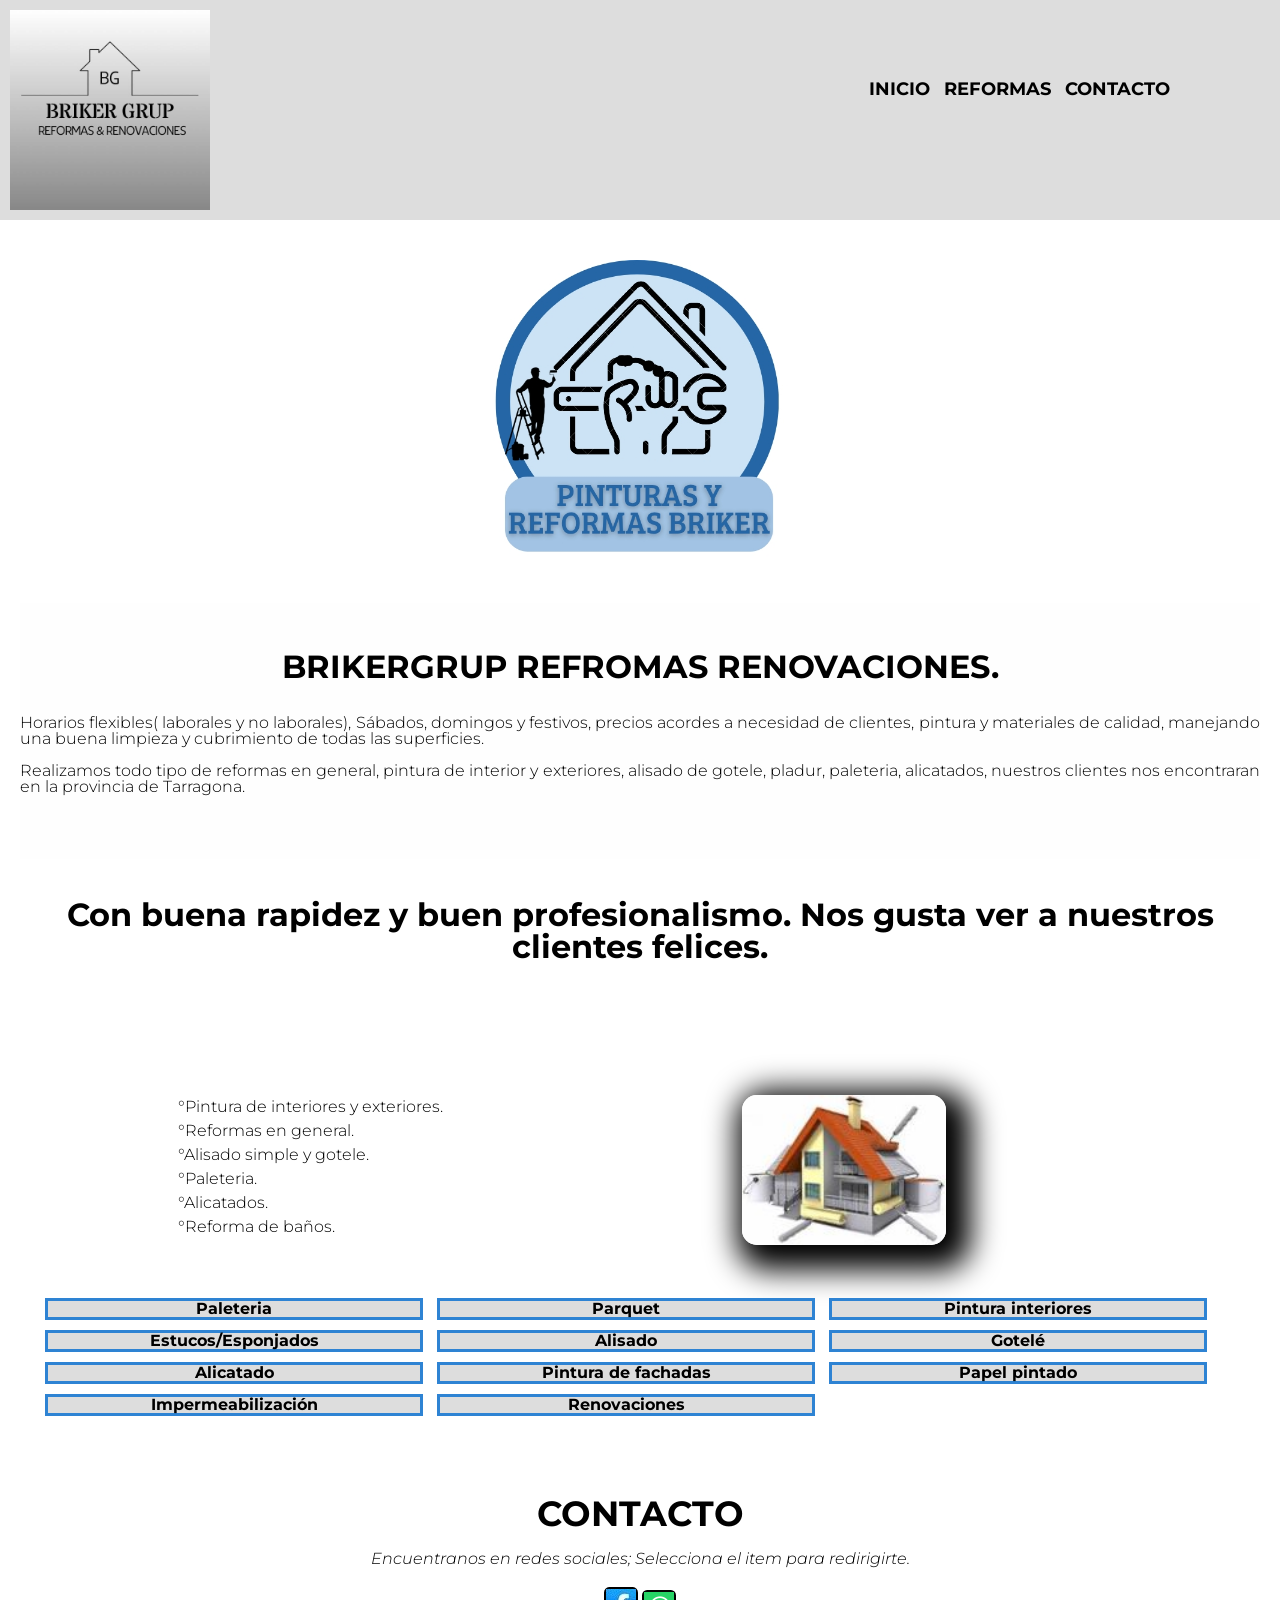
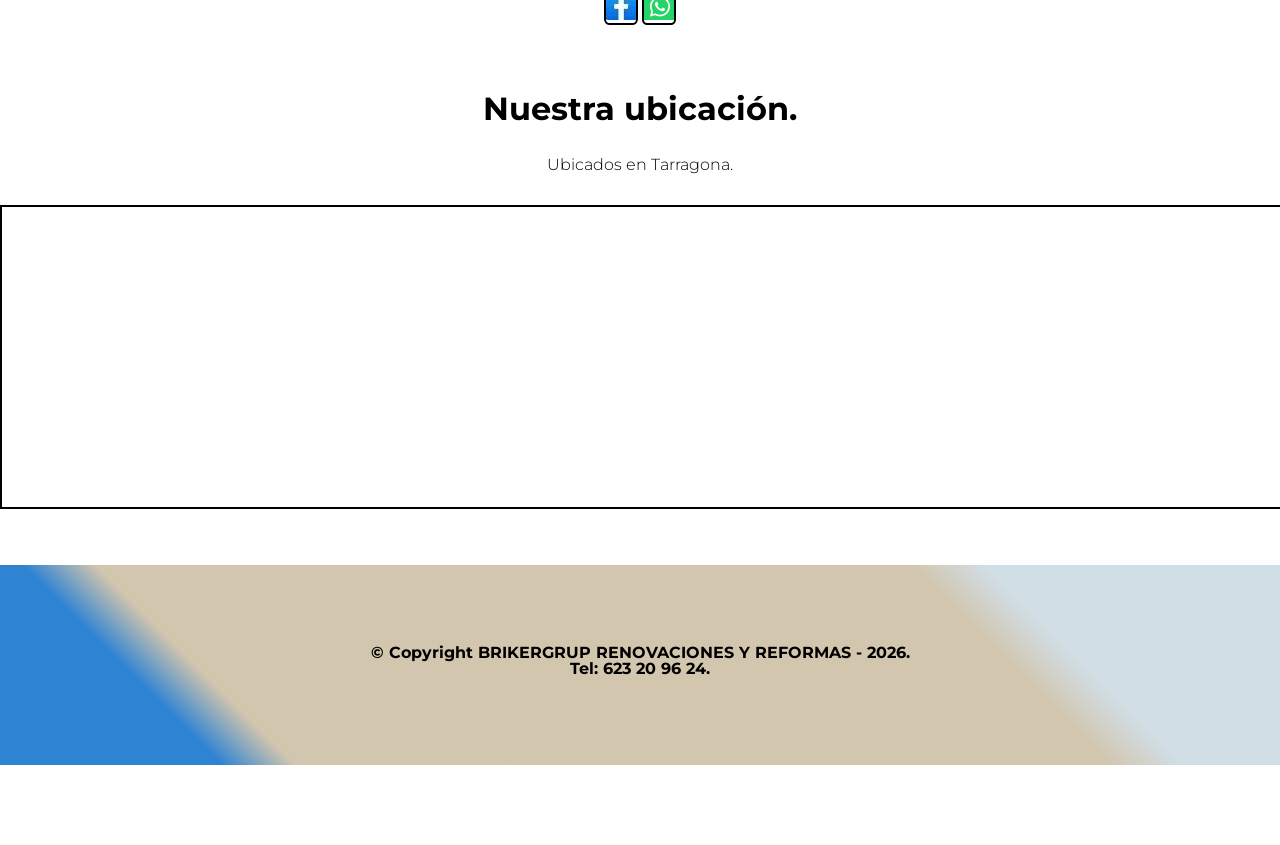
<file: index.html>
<!DOCTYPE html>
<html lang="es">

<head>
    <meta charset="UTF-8">
    <meta name="viewport" content="width=device-width">
    <link rel="stylesheet" href="reset.css">
    <link rel="stylesheet" href="style.css">
    <link href="https://fonts.googleapis.com/css2?family=Montserrat:wght@300&display=swap" rel="stylesheet">
</head>

<body>

    <header>
        <div class="inicio">
             <h10>
                <img src="imagenes/LGBG.jpg" alt="Logo BRIKERGRUP.">
            </h10>
            <nav>
                <ul>
                    <li><a href="index.html">Inicio</a></li>
                    <li><a href="reformas.html">Reformas</a></li>
                    <li><a href="#contacto">Contacto</a></li>
                </ul>
            </nav>
        </div>
    </header>

    <h1>
        <img src="imagenes/Logobriker.jpg" alt="Logo de BRIKERGRUP.">
    </h1>

    <main>

        
        <section class="principal"> 
            <h2 class="tituloPrincipal">BRIKERGRUP REFROMAS RENOVACIONES.</h2>
            <p>Horarios flexibles( laborales y no laborales), Sábados, domingos y festivos, 
            precios acordes a necesidad de clientes, pintura y materiales de calidad, 
            manejando una buena limpieza y cubrimiento de todas las superficies. </p>

            <p>Realizamos todo tipo de reformas en general, pintura de 
                interior y exteriores, alisado de gotele, pladur, paleteria, alicatados, nuestros 
                clientes nos encontraran en la provincia de Tarragona.</p>
        </section>

        
        <section class="Reformas">

            <h3 class="tituloPrincipal">Con buena rapidez y buen profesionalismo. Nos gusta ver a nuestros clientes felices.</h3>

            <div class="contenidoDiferenciales">
                <ul class="listaDiferenciales">
                    <li class="items">Pintura de interiores y exteriores.</li>
                    <li class="items">Reformas en general.</li>
                    <li class="items">Alisado simple y gotele.</li>
                    <li class="items">Paleteria.</li>
                    <li class="items">Alicatados.</li>
                    <li class="items">Reforma de baños.</li>
                </ul>

                <img class="imagenDiferenciales" src="imagenes/pinturas1.jpg" alt="Servicios MultiServicios GONZALEZ" style="border-radius: 15px">
               
            </div>        
        </section>

        <section>
            <div class="servicio">
                <ul class="listasrf">
                    <li class="Servicios"> Paleteria </li>
                    <li class="Servicios"> Parquet </li>
                    <li class="Servicios"> Pintura interiores </li>
                    <li class="Servicios"> Estucos/Esponjados </li>
                    <li class="Servicios"> Alisado </li>
                    <li class="Servicios"> Gotelé </li>
                    <li class="Servicios"> Alicatado </li>
                    <li class="Servicios"> Pintura de fachadas </li>
                    <li class="Servicios"> Papel pintado </li>
                    <li class="Servicios"> Impermeabilización </li>
                    <li class="Servicios"> Renovaciones </li>
                </ul> 
            </div>
        </section>
        <section class="contacto" id="contacto">
            <h4>CONTACTO</h4>

            
            <div class="pcontacto">
            
         <p> Encuentranos en redes sociales; Selecciona el item para redirigirte.</p>
            </div>
            <div class="pcontacto">
                <ul class="contactoLg">                    
                    <li><a href="https://www.facebook.com/profile.php?id=100079260343636&sk=directory_work">
                        <img src="imagenes/Facebook.jpg" alt="Facebook red social."></a>
                    </li>
                    <li><a href="https://wa.me/34623209624">
                        <img src="imagenes/Whatsapp.png" alt="Whatsapp red social."></a>
                    </li>
                </ul>
            </div>  
            
            
        <section class="mapa">
            <h3 class="tituloPrincipal">Nuestra ubicación.</h3>
            <p>Ubicados en Tarragona.</p>
            
            <div class="mapaContenido">
                <iframe src="https://www.google.com/maps/embed?pb=!1m18!1m12!1m3!1d48086.396840747635!2d1.1973836990685849!3d41.12579746123249!2m3!1f0!2f0!3f0!3m2!1i1024!2i768!4f13.1!3m3!1m2!1s0x12a3fcdbd3ddf159%3A0x920569a71387a3b2!2sTarragona!5e0!3m2!1ses!2ses!4v1744486890714!5m2!1ses!2ses" 
                        width="100%" height="300" style="border: solid #000000 2px" allowfullscreen="" loading="lazy">
                </iframe>
            </div>  
    </main>
      <footer>
        <div class="autoriaPW">
    <section>
        <p >&copy; Copyright BRIKERGRUP RENOVACIONES Y REFORMAS - 2026.</p>
        <p> Tel: 623 20 96 24. </p>
    </section>
    </div>
    </footer>

</body>
</html>
</file>
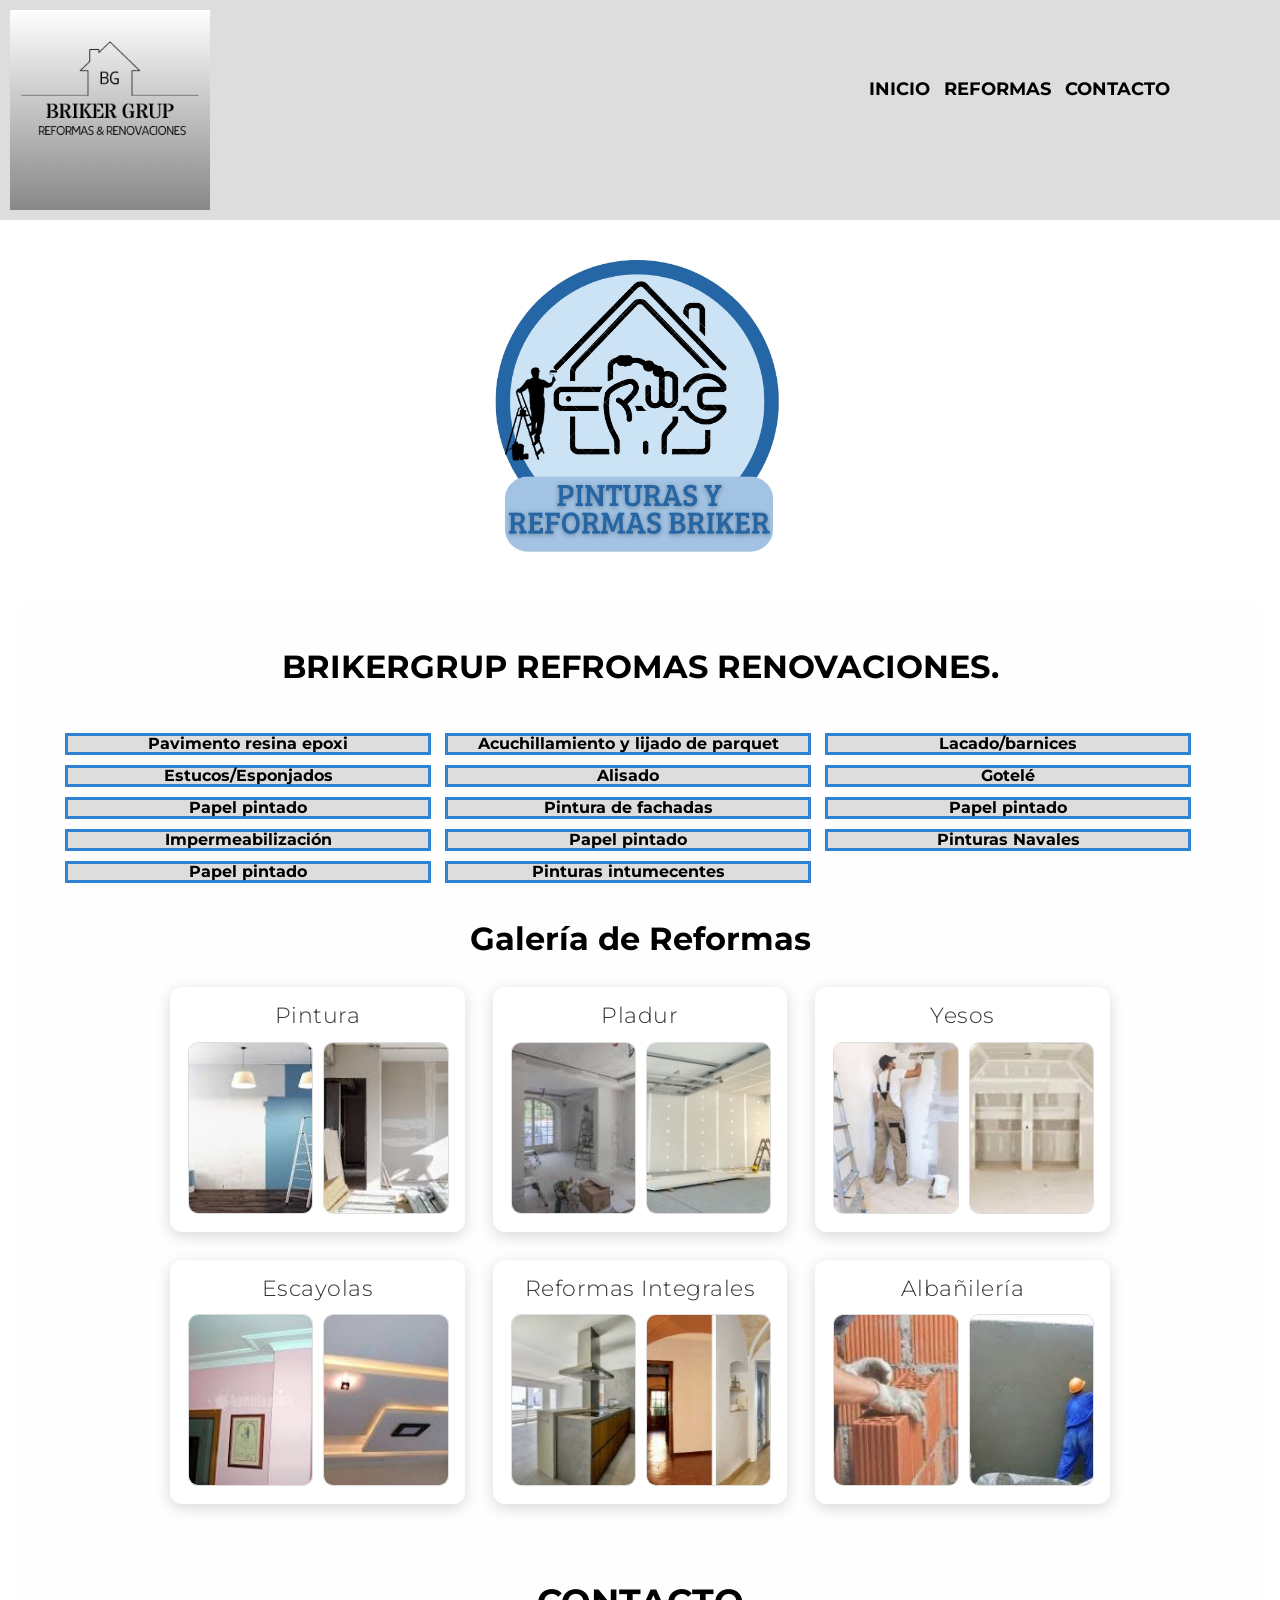
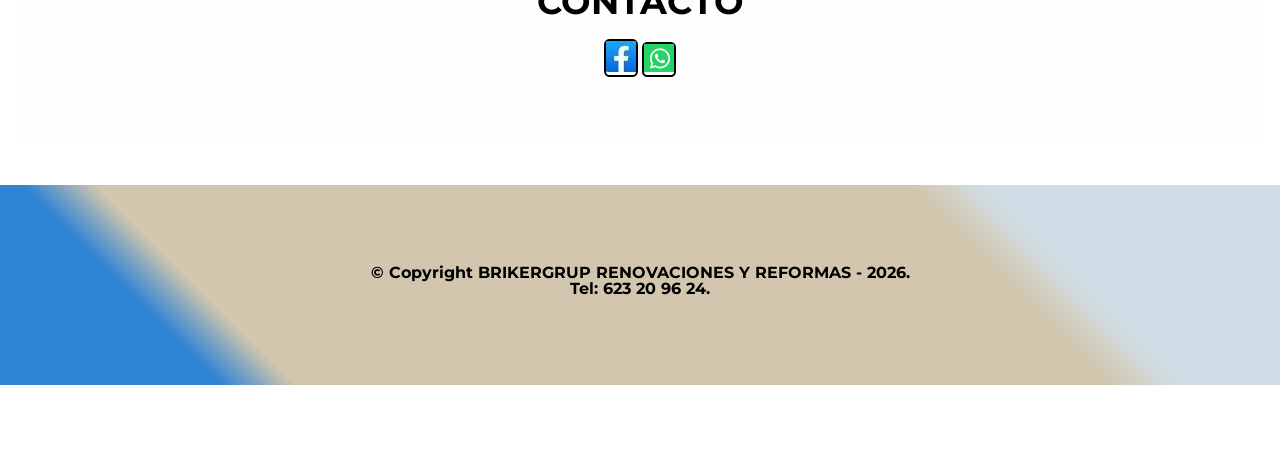
<file: reformas.html>
<!DOCTYPE html>
<html lang="es">

<head>
    <meta charset="UTF-8">
    <meta name="viewport" content="width=device-width">
    <link rel="stylesheet" href="reset.css">
    <link rel="stylesheet" href="style.css">
    <link href="https://fonts.googleapis.com/css2?family=Montserrat:wght@300&display=swap" rel="stylesheet">
</head>
<body>
    <header>
        <div class="inicio">
            <h10>
                <img src="imagenes/LGBG.jpg" alt="Logo de BRIKERGRUP.">
            </h10>
            <nav>
                <ul>
                    <li><a href="index.html">Inicio</a></li>
                    <li><a href="reformas.html">Reformas</a></li>
                    <li><a href="#contacto">Contacto</a></li>
                </ul>
            </nav>
        </div>
    </header>
    <h1>
        <img src="imagenes/Logobriker.jpg" alt="Logo de BRIKERGRUP.">
    </h1>
    <main>
        <section class="principal"> 
            <h2 class="tituloPrincipal">BRIKERGRUP REFROMAS RENOVACIONES.</h2>
        <section>
            <div class="servicio">
                <ul class="listasrf">
                    <li class="Servicios"> Pavimento resina epoxi </li>
                    <li class="Servicios"> Acuchillamiento y lijado de parquet </li>
                    <li class="Servicios"> Lacado/barnices </li>
                    <li class="Servicios"> Estucos/Esponjados </li>
                    <li class="Servicios"> Alisado </li>
                    <li class="Servicios"> Gotelé </li>
                    <li class="Servicios"> Papel pintado </li>
                    <li class="Servicios"> Pintura de fachadas </li>
                    <li class="Servicios"> Papel pintado </li>
                    <li class="Servicios"> Impermeabilización </li>
                    <li class="Servicios"> Papel pintado </li>
                    <li class="Servicios"> Pinturas Navales </li>
                    <li class="Servicios"> Papel pintado </li>
                    <li class="Servicios"> Pinturas intumecentes </li>
                </ul> 
            </div>
        </section>
        <div id=galeria>
            <section class="reformas" id="reformas">
                <h2 class="tituloPrincipal">Galería de Reformas</h2>
                <div class="grid-reformas">
                <div class="reforma-card">
                        <h3>Pintura</h3>
                        <div class="imagenes">
                            <img src="imagenes/Pinturas.jpg" alt="Trabajo de pintura 1">
                            <img src="imagenes/Pladur.jpg" alt="Trabajo de pintura 2">
                        </div>
                    </div>
                    <div class="reforma-card">
                        <h3>Pladur</h3>
                        <div class="imagenes">
                            <img src="imagenes/Pladur 2.jpg" alt="Trabajo de pladur 1">
                            <img src="imagenes/Yeos 2.jpg" alt="Trabajo de pladur 2">
                        </div>
                    </div>
                    <div class="reforma-card">
                        <h3>Yesos</h3>
                        <div class="imagenes">
                            <img src="imagenes/Yesos.jpg" alt="Trabajo de yeso 1">
                            <img src="imagenes/Pladur1.jpg" alt="Trabajo de yeso 2">
                        </div>
                    </div>
                    <div class="reforma-card">
                        <h3>Escayolas</h3>
                        <div class="imagenes">
                            <img src="imagenes/Escayolas.jpg" alt="Escayola trabajo 1">
                            <img src="imagenes/Escayolas1.jpg" alt="Escayola trabajo 2">
                        </div>
                    </div>
                    <div class="reforma-card">
                        <h3>Reformas Integrales</h3>
                        <div class="imagenes">
                            <img src="imagenes/Reforma integral 1.jpg" alt="Reforma integral 1">
                            <img src="imagenes/Reforma integral 2.jpg" alt="Reforma integral 2">
                        </div>
                    </div>                   
                    <div class="reforma-card">
                        <h3>Albañilería</h3>
                        <div class="imagenes">
                            <img src="imagenes/Albañileria.jpg" alt="Albañilería 1">
                            <img src="imagenes/Albañileria 2.jpg" alt="Albañilería 2">
                        </div>
                    </div>            
                </div>
            </section>
        </div> 
        <section class="contacto" id="contacto">
            <h4>CONTACTO</h4>            
           <div class="pcontacto" >
                <ul class="contactoLg">                    
                    <li><a href="https://www.facebook.com/profile.php?id=100079260343636&sk=directory_work">
                        <img src="imagenes/Facebook.jpg" alt="Facebook red social."></a>
                    </li>
                    <li><a href="https://wa.me/34623209624">
                        <img src="imagenes/Whatsapp.png" alt="Whatsapp red social."></a>
                    </li>
                </ul>
            </div>  
     </main>
    <footer>
        <div class="autoriaPW">
    <section>
        <p >&copy; Copyright BRIKERGRUP RENOVACIONES Y REFORMAS - 2026.</p>
        <p> Tel: 623 20 96 24. </p>
    </section>
    </div>
    </footer>
</body>
</html>
</file>
<file: style.css>
body{
    width: 100%;
    font-family: "Montserrat", sans-serif;
    font-optical-sizing: auto;
    font-weight: 300;
    font-style: normal;
}
header {
    width: 100%;
    height: 220px;
    background-color: #ddd;        
}
h10{
    width: 30%;
}
h10 img{
    height: 200px;
    margin: 10px 0px 0 10px;
}
h1{
    width: 100%;
    text-align: center;
    margin-top: 40px;
}
h1 img{
    width: auto;
    height: 300px;
    border-radius: 20px 20px 20px 20px;       
}
nav li{
    display: inline;
    margin: 0 0 0 10px;
    background-color: #ddd;
}
nav a{
    text-transform: uppercase;
    color: #000000;
    font-weight:bold;
    font-size: 18px;
    text-decoration: none;
}
nav{
    position: absolute;
    top: 80px;
    right: 110px;    
}
.inicio{
    width: 100%;
    position: relative;
    margin:0 auto;
}
.productos li{
    display: inline-block;
    text-align: center;
    width: 30%;
    vertical-align: top;
    margin:0 1.5%;
    padding: 30px 20px;
    box-sizing: border-box;
    border:2px solid black;
    border-radius: 20px 20px 20px 20px;
    height: 417px;
}
.productos li:hover{
    border-color: #2e83d3; 
}

.productos{
   width:1050px;
   margin:0 auto;
   padding: 50px;
}
.productos h2{
    font-size:30px;
    font-weight: bold;
}
.productos li:hover h2{
    font-size:33px;
}
.producto-descripcion{
    font-size: 20px;
}
.producto-precio{
    font-size: 20px;
    font-weight: bold;
    margin-top: 10px ;
}
nav a:hover{
    color:#2e83d3;
}
nav a:active{
    color:#f3f710;
}
footer{
    width: 100%;
    background: linear-gradient(45deg, #2e83d3 15%, rgba(201, 186, 157, 0.829) 20% 75%, rgba(197, 214, 224, 0.808) 80% 100%);
    height: 200px;
    margin-bottom: 0;
}
.principal{
    padding: 3em 0;
    background-color: #fefefe;
    margin: 40px 20px 40px 20px;    
}
.tituloPrincipal{
    text-align: center;
    font-size: 2em;
    margin: 0 0 1em;
    clear: left;
    font-weight: bold;
}
.principal p{
    margin: 0 0 1em;
    text-align: justify;
}
.principal strong{
    font-weight: bold;
}
.principal em{
    font-style:italic;
}
.principal #mision{
    text-align:center;
}
.mapa{
    padding:3em 0;
    background:linear-gradient(#fefefe #888888);
}
.mapa p{
    margin: 0 0 2em;
    text-align: center;
}
.mapaContenido{
    width: 100%;
    margin: 0 auto;
}
.contenidoDiferenciales{
  width: 80%;
  margin: 0 auto;
}
.listaDiferenciales{
    width: 40%;
    display: inline-block;
    vertical-align: top;
    margin: 100px 100px 0 50px;
}
.items{
    line-height: 1.5;
}
.items:before{
    content:"°"
}
.imagenDiferenciales{
    width: 20%;
    height: 150px;
    transition: 400ms;
    box-shadow: 10px 10px 30px 15px #000000;
    margin: 100px 0 0 50px;
}
.imagenDiferenciales:hover{
    opacity:0.3;
}
.servicio{
    margin: 40px 0 40px 40px;
}
.Servicios{
   width: 30%;
   display: inline-block; 
   border: solid #2e83d3;
   background-color: #ddd;
   margin: 10px 5px 0;
   text-align: center;
   font-weight: bold;  
}
.reformas{
    margin: 0 150px 40px;
}
.galeria-reformas {
    padding: 40px 20px;    
    background-color: #f4f4f4;
    border-top: 3px solid #000;
    font-family: 'Montserrat', sans-serif;
}
.galeria-reformas h2 {
    text-align: center;
    margin-bottom: 40px;
    font-size: 2.2rem;
    font-weight: bold;
    color: #222;
}
.grid-reformas {
    display: grid;
    grid-template-columns: repeat(auto-fit, minmax(280px, 1fr));
    gap: 28px;
}
.reforma-card {
    background: #ffffff;
    padding: 18px;
    border-radius: 12px;
    box-shadow: 0 4px 15px rgba(0,0,0,0.15);
    transition: transform .25s ease, box-shadow .25s ease;
}
.reforma-card:hover {
    transform: translateY(-5px);
    box-shadow: 0 6px 20px rgba(0,0,0,0.18);
}
.reforma-card h3 {
    text-align: center;
    margin-bottom: 15px;
    font-size: 1.35rem;
    letter-spacing: 0.5px;
    color: #333;
}
.reforma-card .imagenes {
    display: grid;
    grid-template-columns: 1fr 1fr;
    gap: 12px;
}
.reforma-card img {
    width: 100%;
    height: 170px;
    object-fit: cover;
    border-radius: 10px;
    border: 1px solid #ddd;
    transition: transform .25s ease;
}
.reforma-card img:hover {
    transform: scale(1.05);
}
.contacto{
    padding-top: 40px;
    margin: 0 auto;
    margin-bottom: 5px;   
 }
 .contacto h4{
    text-align: center;
    font-size: 2.2em;
    font-weight: bold;
    font-family: 'Montserrat', sans-serif;
 }
 .pcontacto{
    text-align: center;
    font-size: medium;
    font-family: 'Montserrat', sans-serif;
    font-style: oblique;
    margin: 20px 0 20px;
 }
 .contactot{
    text-align: center;
    font-size: medium;
    font-family: 'Montserrat', sans-serif;
    font-style: oblique;
    margin: 20px 0 20px;  
 }
 .contactoLg{
    margin-top: 20px;
}
 .contactoLg li{
    display: inline-block;
    border: solid #000000 2px;
    border-radius: 15%;     
}     
.autoriaPW{
    padding-top: 80px;
    padding-bottom: 0;
    text-align: center;
    height: 100%; 
   font-weight: bold;
   color: #000000;
} 
@media screen and (max-width:1020px){
    body{
    width: 120%;
    }
   header{
    width: 120%;        
    }
    .contacto {
    width: 120%;  
    margin: 20px 0 20px 0px;      
    }
    h1{
    width: 100%;
    text-align: center;
    }
    h1 img{
    width: auto;
    height: 300px;
    margin: 0 20px 0 20px;
    }
    .Reformas{
    display: inline;
    }
    .main{
    width: 100%;
    display: inline-block;
    }
    .principal{
    width: 100%;
    margin: 40px 20px 40px 20px;
    }
    .principal p{
    margin: 20px 0 0 20px;
    text-align: justify;
}
    .listaDiferenciales{
    width: 100%;
    margin: 40px 0 40px 130px;
    position: center center;
    }
    .imagenDiferenciales{
    width: auto;
    margin: 50px 0 40px 150px ;
    position: center center;
    }
    .Servicios{
    width: 100%;   
    margin: 0 0 0 30px;
    }  
    .tituloPrincipal{
        width: 90%;
        text-align: center;
        margin: 20px 0 20px 30px
    } 
    .mapa p{
    margin: 0 auto;
    text-align: center;
    }
    .mapa{
    width: 110%;
    margin: 20px 0 20px 0px;
    }
    .reformas{
    width: 100%;
    margin: 20px 0 20px 60px;
    }
    footer{
    width: 120%;
    }
    .autoriaPW{
    width: 100%;
    padding-top: 80px;
    padding-bottom: 0;
    text-align: center;
    height: 100%; 
   font-weight: bold;
   color: #000000; 
   }      
}
</file>
